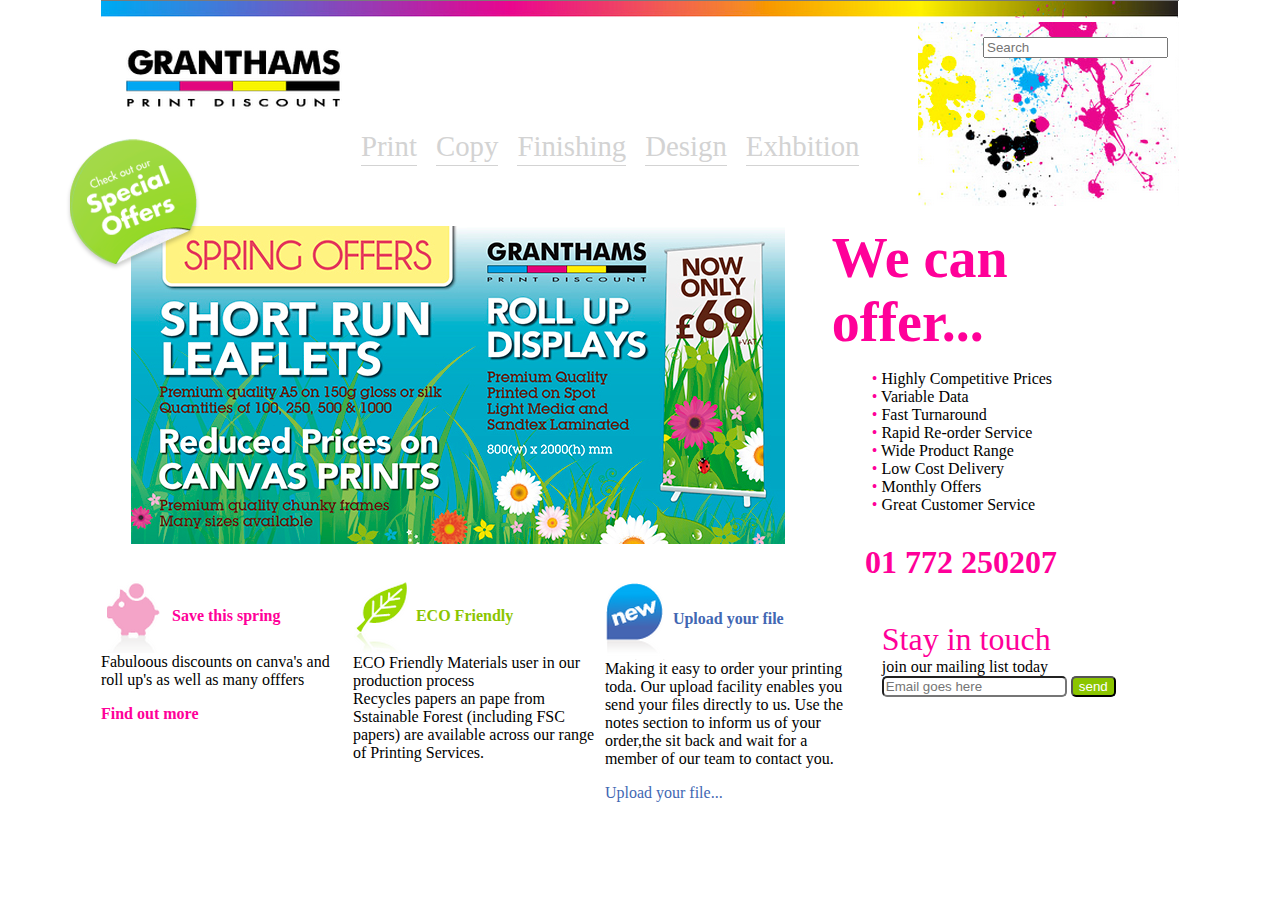
<file: practica02css/index.html>
<!DOCTYPE html>
<html lang="es">
<head>
    <meta charset="UTF-8">
    <meta name="viewport" content="width=device-width, initial-scale=1.0">
    <title>Practica 02</title>
    <link rel="stylesheet" href="css/estilos.css">
</head>
<body>
    <header>
        <img src="img/banner.png" alt="">
        <img src="img/granthams.png" alt="" id="granthams">
        <img src="img/paint.png" alt="" id="paint">
        <input type="search" placeholder = "Search">
        <nav>
            <ul>
                <li>Print</li>
                <li>Copy</li>
                <li>Finishing</li>
                <li>Design</li>
                <li>Exhbition</li>
            </ul>
        </nav>
    </header>
    <section id = "primeraSeccion">
        <article id="secc01art01">
            <img src="img/slide.jpg" alt="">
        </article>
        <article id ="secc01art02">
            <span class="colorrosa letragrande nito">
            We can offer...
            </span>
            
            <ul>
                <li>Highly Competitive Prices</li>
                <li>Variable Data</li>
                <li>Fast Turnaround</li>
                <li>Rapid Re-order Service</li>
                <li>Wide Product Range</li>
                <li>Low Cost Delivery</li>
                <li>Monthly Offers</li>
                <li>Great Customer Service</li>
            </ul>
        </article>
        <img src="img/bg_offer.png" alt="" id="bgoffer">
    </section>
    <section id="segundaSeccion"> 
        <article>
            <span class="colorrosa letramediana nito">
                01 772 250207
            </span>

        </article>
    </section>
    <section id ="terceraSeccion">
        <article>
            <img src="img/cerdito.png" alt="">
           <span class="colorrosa nito"> 
            Save this spring
           </span> 
           <br>
           Fabuloous discounts on canva's and roll up's as well as many offfers
           <p></p>
           <span class="colorrosa nito">
                Find out more
           </span>
        </article>
        <article>
            <img src="img/hoja.png" alt="">
            <span class="colorverde nito ">
                ECO Friendly
            </span>
            <br>
            ECO Friendly Materials user in our production process <br>
            Recycles papers an pape from Sstainable Forest (including FSC
            papers) are available across our range of Printing Services.
        </article>
        <article>
            <img src="img/new.png" alt="">
            <span class="colorazul nito">
                Upload your file 
            </span>
            <br>
            Making it easy to order your printing toda. Our upload facility
            enables you send your files directly to us. Use the notes section to 
            inform us of your order,the sit back and wait for a member of our
            team to contact you.
            <p> </p>
            <span class="colorazul">
                Upload your file...

            </span>
        </article>
        <article id="secc03art04">
            <span class="colorrosa letramediana">
                Stay in touch
            </span>
            <br>
            join our mailing list today <br>
            <input type="email" placeholder="Email goes here">
            <input type="button" value="send">
        </article>
    </section>
    <footer>
        
    </footer>
    
</body>
</html>
</file>
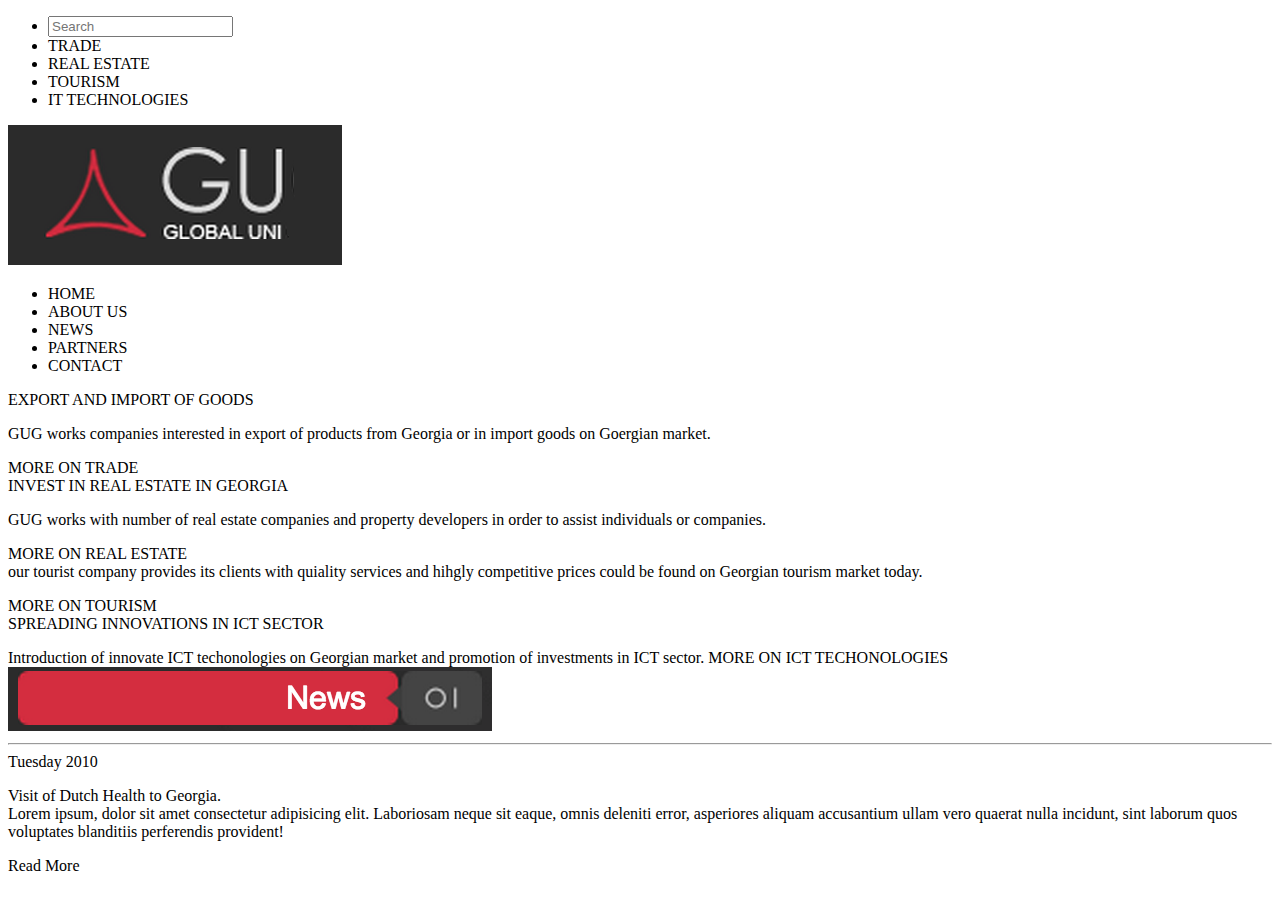
<file: practica03/index.html>
<!DOCTYPE html>
<html lang="en">
<head>
    <meta charset="UTF-8">
    <meta name="viewport" content="width=device-width, initial-scale=1.0">
    <title>Pagina HTML del curso</title>
</head>
<body>
    <header>
        <nav>
            <ul>
                <li>
                    <input type="search" placeholder="Search">
                </li>
                <li class="letra-blanca">TRADE</li>
                <li class="letra-blanca">REAL ESTATE</li>
                <li class="letra-blanca">TOURISM</li>
                <li class="letra-gris">IT TECHNOLOGIES</li>
            </ul>
        </nav>
    </header>
    <section>
        <article>
            <img src="img/gu_logo.png" alt="Logo GU">
            <ul>
                <li class="letra-blanca tam-menu-lateral">HOME</li>
                <li class="letra-gris tam-menu-lateral">ABOUT US</li>
                <li class="letra-gris tam-menu-lateral"> NEWS </li>
                <li class="letra-gris tam-menu-lateral">PARTNERS</li>
                <li class="letra-gris tam-menu-lateral">CONTACT</li>
                </ul>
        </article>
        <article>
            <span class="letra-blanca tam-menu-tarjeta">EXPORT AND IMPORT OF GOODS</span>
            <p></p>
            <span class="letra-blanca">GUG works companies interested in export of products from Georgia
                or in import goods on Goergian market.
            </span>
            <p></p>
            <span class="letra-blanca">MORE ON TRADE</span>
        </article>
        <article>
            <span class="letra-gris tam-menu-tarjeta">INVEST IN REAL ESTATE IN GEORGIA</span>
            <p></p>
            <span class="letra-gris"> GUG works with number of real estate companies and property
                developers in order to assist individuals or companies.
            </span>
            <p></p>
            <span class="letra-blanca">MORE ON REAL ESTATE</span>
        </article>
        <article>
            <span class="letra-blanca">our tourist company provides
                its clients with quiality services and hihgly competitive
                prices could be found on Georgian tourism market today.
            </span>
            <p></p>
            <span class="letra-blanca nito">MORE ON TOURISM</span>
        </article>
        <article>
            <span class="letra-gris tam-tarjetas">SPREADING INNOVATIONS IN ICT SECTOR</span>
            <p></p>
            <span class="letra-gris">Introduction of innovate ICT techonologies on Georgian
                market and promotion of investments in ICT sector.
            </span>
            <span class="letra-blanca nito">MORE ON ICT TECHONOLOGIES</span>
        </article>
    </section>
    <footer>
    <article>
        <img src="img/news_rojo.png" alt="News">
        <hr>
        <span class="letra-gris"> Tuesday 2010</span><p></p>
        <span class="letra-blanca">Visit of Dutch Health to Georgia.</span>
        <br>
        <span class="letra-gris">
            Lorem ipsum, dolor sit amet consectetur adipisicing elit. Laboriosam neque sit eaque, omnis deleniti error, asperiores aliquam accusantium ullam vero quaerat nulla incidunt, sint laborum quos voluptates blanditiis perferendis provident!
        </span>
        <p></p>
        <span class="letra-blanca">
            Read More
        </span>
      </article>
    </footer>
</body>
</html>
</file>
<file: practica02css/css/estilos.css>
body{
    font-size: 16px;
    margin: 0px auto;
    max-width: 1078px;
    min-width: 1078px;
}
header nav{
    margin-left:220px ;
    /*text-align: center;*/
}
header nav ul li{
    border-bottom: 1px solid lightgray;
    color:lightgray;
    display: inline-block;
    font-size: 1.8em;
    margin-right: 15px;
    padding-bottom: 2px;

    /*text-decoration: underline;*/

}

header input{
    float: right;
    margin-right: -250px;
    margin-top: 15px;
}
#bgoffer{
    position: relative;
    left: -35px;
    top: -410px;

}
#granthams{
    margin-left: 25px;
    margin-top: 25px;
}
#paint{
    float: right;
}
#primeraSeccion{
    height: 318px;
    margin-top: 60px;

}
#primeraSeccion article{
    display: inline-block;
    vertical-align: top;

}
#secc01art01{
    margin-left: 30px;
    width:60%;
}
#secc01art02{
    margin-left: 50px;
    width:30%;
}
#secc01art02 ul{
    list-style: none;

}

#secc01art02 ul li:before{
        color:#FF0099;
        content: "• ";
}

#secc03art04{
    padding-left: 25px;
    padding-top: 40px;
}
#segundaSeccion article{
    padding-right: 122px;
    text-align: right;
    
}
#terceraSeccion article{
    display: inline-block;
    vertical-align:top ;
    width: 23%;
}

#terceraSeccion article img {
    vertical-align: middle;


}
#terceraSeccion article input{
    border-radius: 5px;

}
#terceraSeccion article input[type="button"]
{   background: #8BC500;
    color: white;

}
.colorazul{
    color:#4267B3;
}
.colorrosa{
    color: #FF0099;
}
.colorverde{
    color:#8BC500;
}
.letragrande{
    font-size: 3.5em;

}
.letramediana{
    font-size: 2em;
}
.nito{
    font-weight:bold ;
}

footer{
    
    background-color:  #4267B3;
}
</file>
